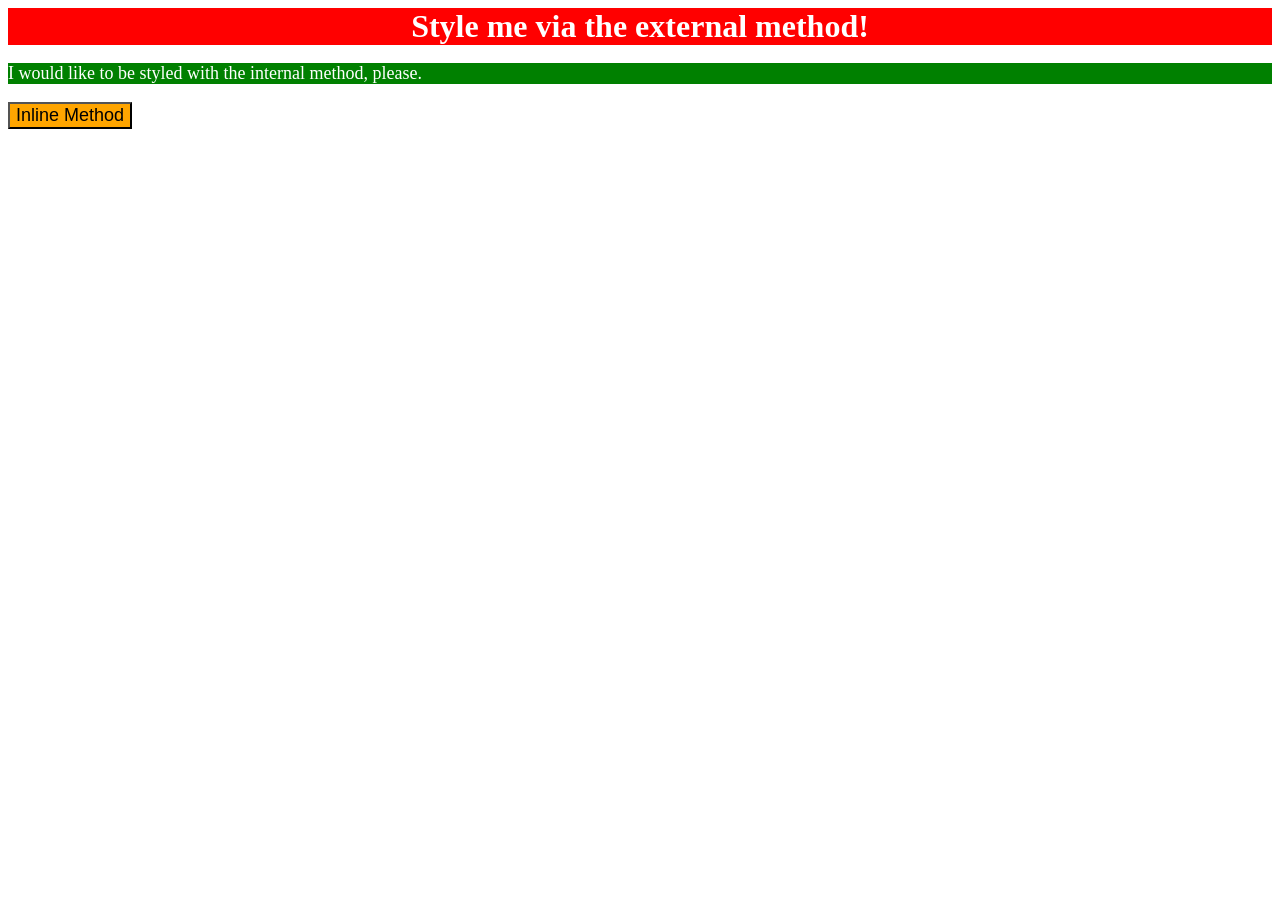
<file: foundations/intro-to-css/01-css-methods/index.html>
<!DOCTYPE html>
<html lang="en">
  <head>
    <link rel="stylesheet" href="styles.css">
    <style>p{
      background-color: green;
      color: white;
      font-size: 18px;
    }</style>
    <meta charset="UTF-8">
    <meta http-equiv="X-UA-Compatible" content="IE=edge">
    <meta name="viewport" content="width=device-width, initial-scale=1.0">
    <title>Methods for Adding CSS</title>
  </head>
  <body>
    <div>Style me via the external method!</div>
    <p>I would like to be styled with the internal method, please.</p>
    <button style="background-color: orange; font-size: 18px">Inline Method</button>
  </body>
</html>
</file>
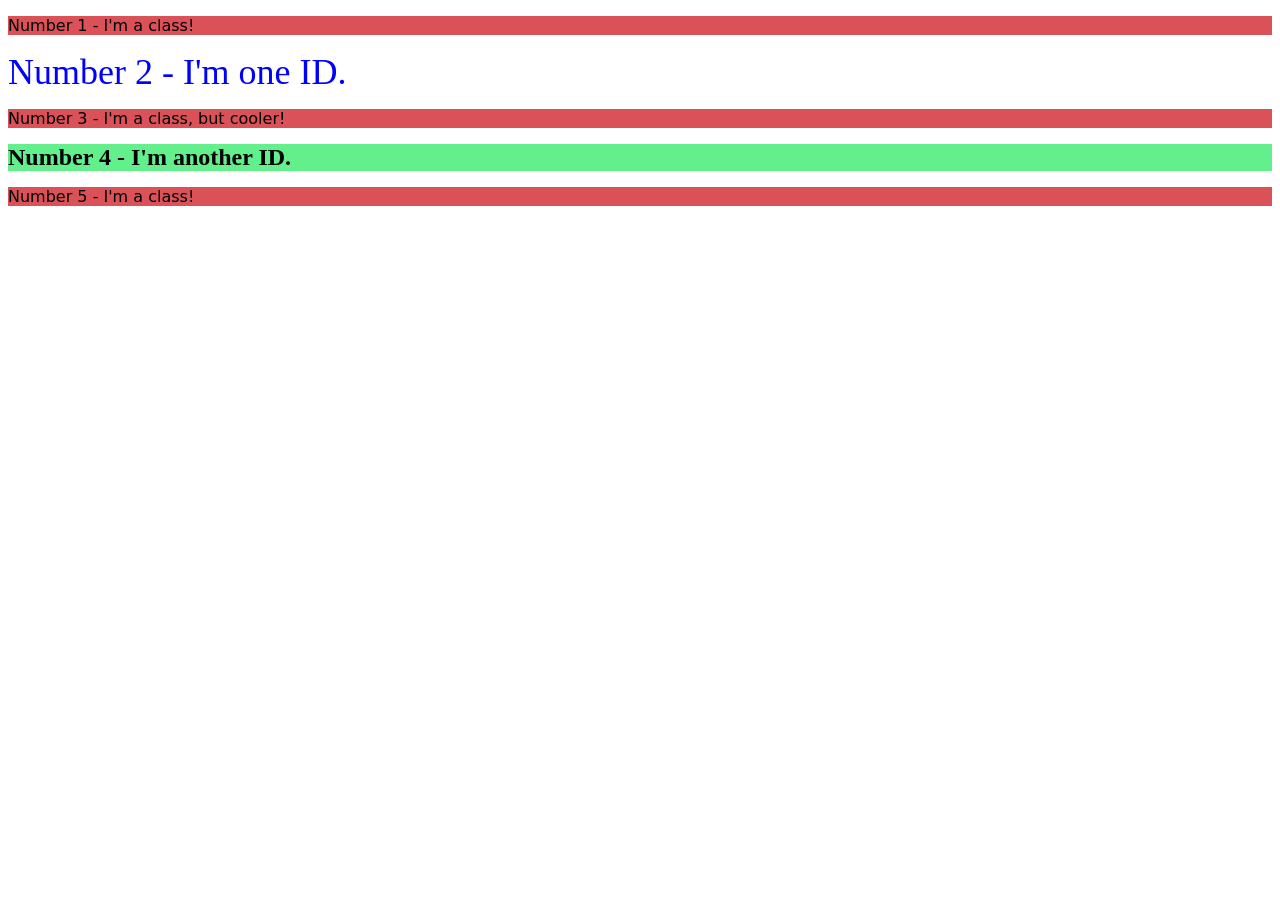
<file: foundations/intro-to-css/02-class-id-selectors/index.html>
<!DOCTYPE html>
<html lang="en">
  <head>
    <meta charset="UTF-8">
    <meta http-equiv="X-UA-Compatible" content="IE=edge">
    <meta name="viewport" content="width=device-width, initial-scale=1.0">
    <title>Class and ID Selectors</title>
    <link rel="stylesheet" href="style.css">
  </head>
  <body>
    <p class="odd">Number 1 - I'm a class!</p>
    <div id="even">Number 2 - I'm one ID.</div>
    <p class="odd" class="font">Number 3 - I'm a class, but cooler!</p>
    <div id="even1">Number 4 - I'm another ID.</div>
    <p class="odd">Number 5 - I'm a class!</p>
  </body>
</html>
</file>
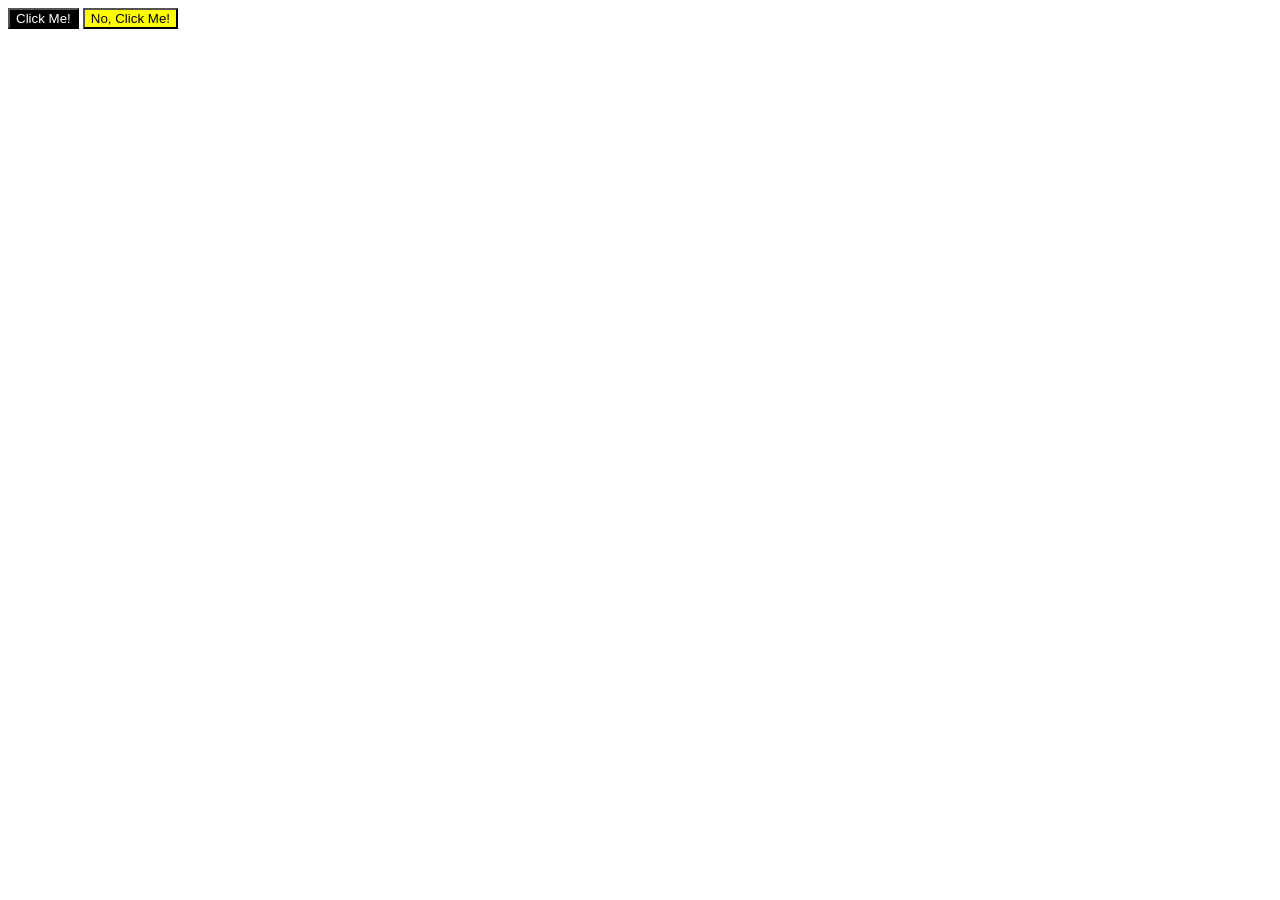
<file: foundations/intro-to-css/03-grouping-selectors/index.html>
<!DOCTYPE html>
<html lang="en">
  <head>
    <link rel="stylesheet" href="style.css">
    <meta charset="UTF-8">
    <meta http-equiv="X-UA-Compatible" content="IE=edge">
    <meta name="viewport" content="width=device-width, initial-scale=1.0">
    <title>Grouping Selectors</title>
    <link rel="stylesheet" href="style.css">
  </head>
  <body>
    <button class="btn1">Click Me!</button>
    <button class="btn2">No, Click Me!</button>
  </body>
</html>
</file>
<file: foundations/intro-to-css/01-css-methods/styles.css>
div {
    background-color: red;
    color: white;
    font-size: 32px;
    text-align: center;
    font-weight: bold;
}
</file>
<file: foundations/intro-to-css/02-class-id-selectors/style.css>
/* Add CSS Styling */

.odd{
    background-color: rgb(218, 81, 88);
    font-family: Verdana, "DejaVu Sans", sans-serif;
}


#even{
    color: blue;
    font-size: 36px;
}


.font{
    font-size: 24px;
}


#even1{
    background-color: hsl(138, 81%, 66%);
    font-size: 24px;
    font-weight: bold;
}
</file>
<file: foundations/intro-to-css/03-grouping-selectors/style.css>
/* Add CSS Styling */

.btn1{
    background-color: black;
    color: white;
}


.btn2{
    background-color: yellow;
}

.btn1 .btn2{
    font-size: 28px;
    font-family: Helvetica, "Times New Roman", sans-serif;
}
</file>
